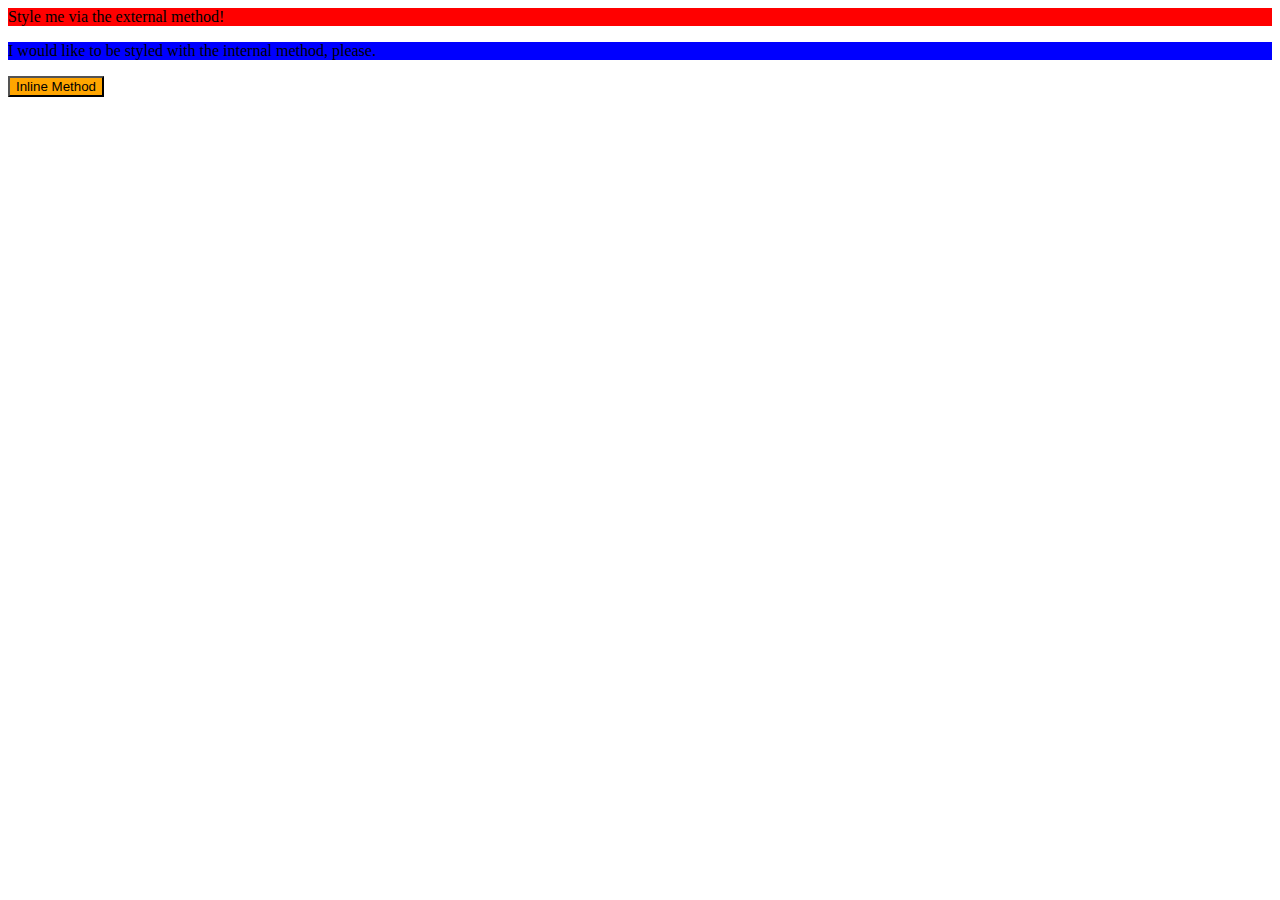
<file: foundations/01-css-methods/index.html>
<!DOCTYPE html>
<html lang="en">
  <head>
    <meta charset="UTF-8" />
    <meta http-equiv="X-UA-Compatible" content="IE=edge" />
    <meta name="viewport" content="width=device-width, initial-scale=1.0" />
    <link rel="stylesheet" href="style.css" />
    <style>
      p {
        background-color: blue;
      }
    </style>
    <title>Methods for Adding CSS</title>
  </head>
  <body>
    <div>Style me via the external method!</div>
    <p>I would like to be styled with the internal method, please.</p>
    <button style="background-color: orange">Inline Method</button>
  </body>
</html>
</file>
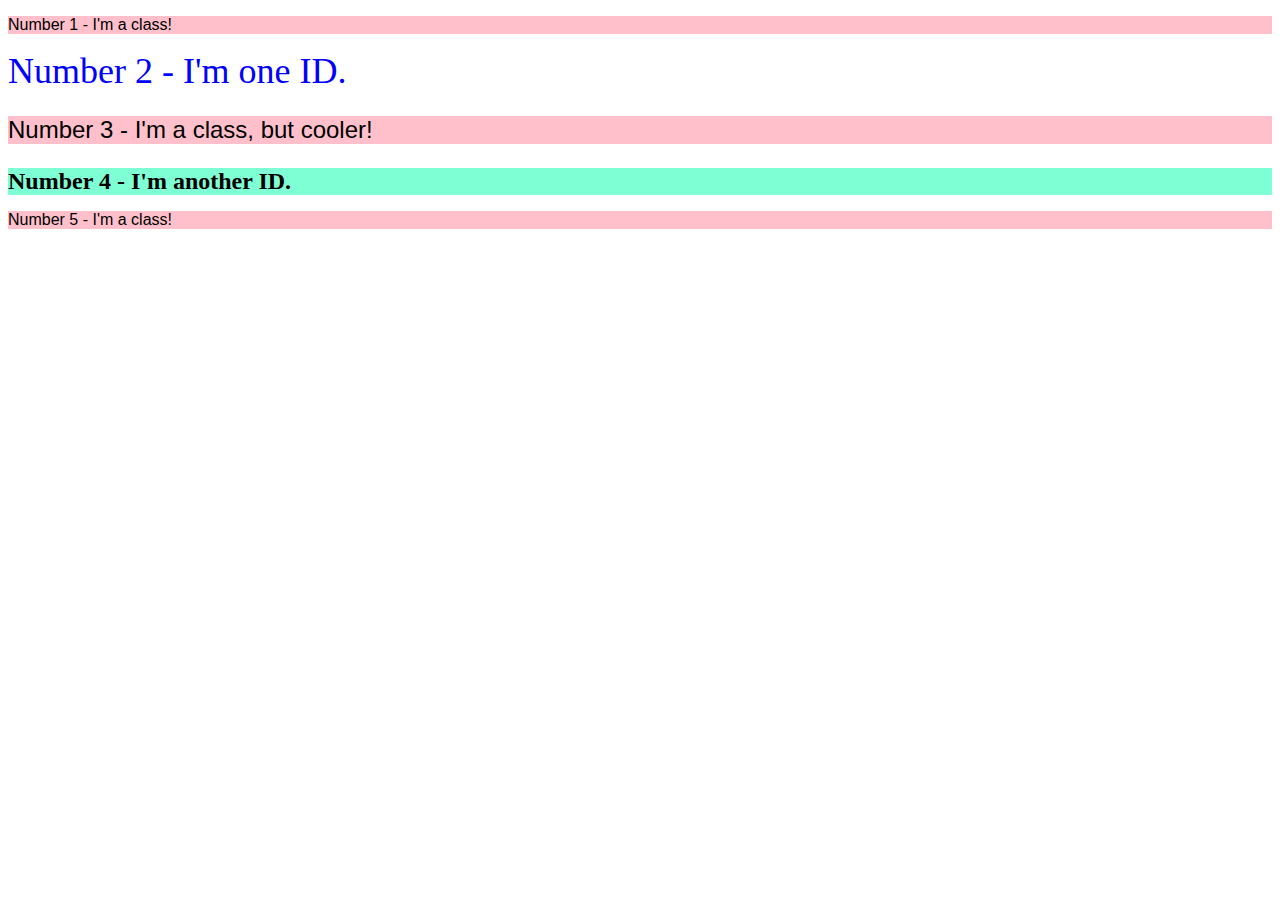
<file: foundations/02-class-id-selectors/index.html>
<!DOCTYPE html>
<html lang="en">
  <head>
    <meta charset="UTF-8" />
    <meta http-equiv="X-UA-Compatible" content="IE=edge" />
    <meta name="viewport" content="width=device-width, initial-scale=1.0" />
    <title>Class and ID Selectors</title>
    <link rel="stylesheet" href="style.css" />
  </head>
  <body>
    <p class="odd">Number 1 - I'm a class!</p>
    <div id="dua">Number 2 - I'm one ID.</div>
    <p class="odd" id="tiga">Number 3 - I'm a class, but cooler!</p>
    <div id="empat">Number 4 - I'm another ID.</div>
    <p class="odd">Number 5 - I'm a class!</p>
  </body>
</html>
</file>
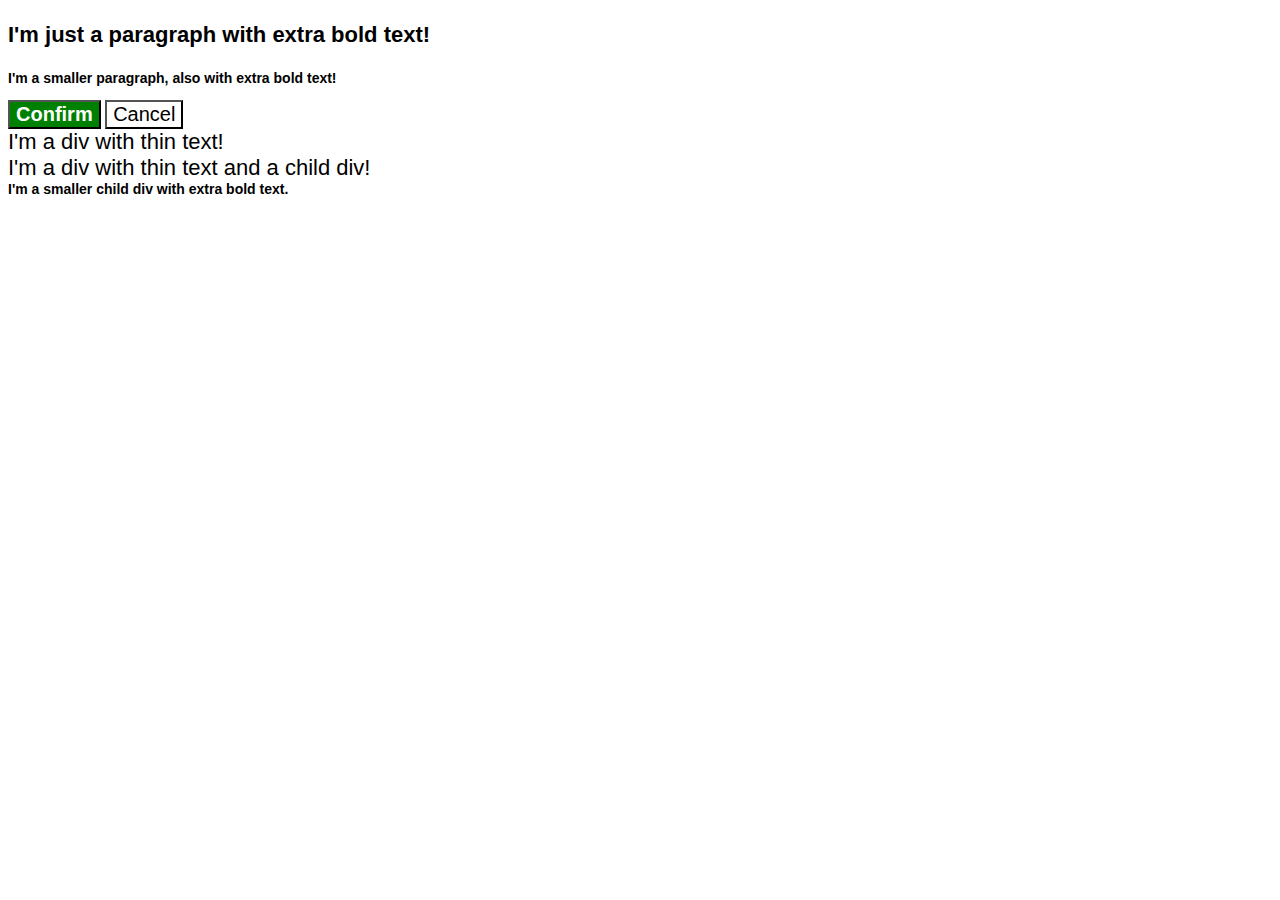
<file: foundations/06-cascade-fix/index.html>
<!DOCTYPE html>
<html lang="en">
  <head>
    <meta charset="UTF-8" />
    <meta http-equiv="X-UA-Compatible" content="IE=edge" />
    <meta name="viewport" content="width=device-width, initial-scale=1.0" />
    <title>Fix the Cascade</title>
    <link rel="stylesheet" href="style.css" />
  </head>
  <body>
    <p class="para">I'm just a paragraph with extra bold text!</p>
    <p class="para small-para">
      I'm a smaller paragraph, also with extra bold text!
    </p>

    <button id="confirm-button" class="button confirm">Confirm</button>
    <button id="cancel-button" class="button cancel">Cancel</button>

    <div class="text">I'm a div with thin text!</div>
    <div class="text">
      I'm a div with thin text and a child div!
      <div class="text child">
        I'm a smaller child div with extra bold text.
      </div>
    </div>
  </body>
</html>
</file>
<file: foundations/01-css-methods/style.css>
div {
  background-color: red;
}
</file>
<file: foundations/02-class-id-selectors/style.css>
.odd {
  background-color: pink;
  font-family: Verdana, Geneva, Tahoma, sans-serif;
}
#dua {
  color: blue;
  font-size: 36px;
}
#tiga {
  font-size: 24px;
}
#empat {
  background-color: aquamarine;
  font-size: 24px;
  font-weight: bold;
}
</file>
<file: foundations/06-cascade-fix/style.css>
body {
  font-family: Arial, Helvetica, sans-serif;
}

.para,
.small-para {
  color: hsl(0, 0%, 0%);
  font-weight: 800;
}

.para.small-para {
  font-size: 14px;
  font-weight: 800;
}

.para {
  font-size: 22px;
}

.button.confirm {
  background: green;
  color: white;
  font-weight: bold;
}

.button {
  background-color: rgb(255, 255, 255);
  color: rgb(0, 0, 0);
  font-size: 20px;
}

.text.child {
  color: rgb(0, 0, 0);
  font-weight: 800;
  font-size: 14px;
}

div.text {
  color: rgb(0, 0, 0);
  font-size: 22px;
  font-weight: 100;
}
</file>
